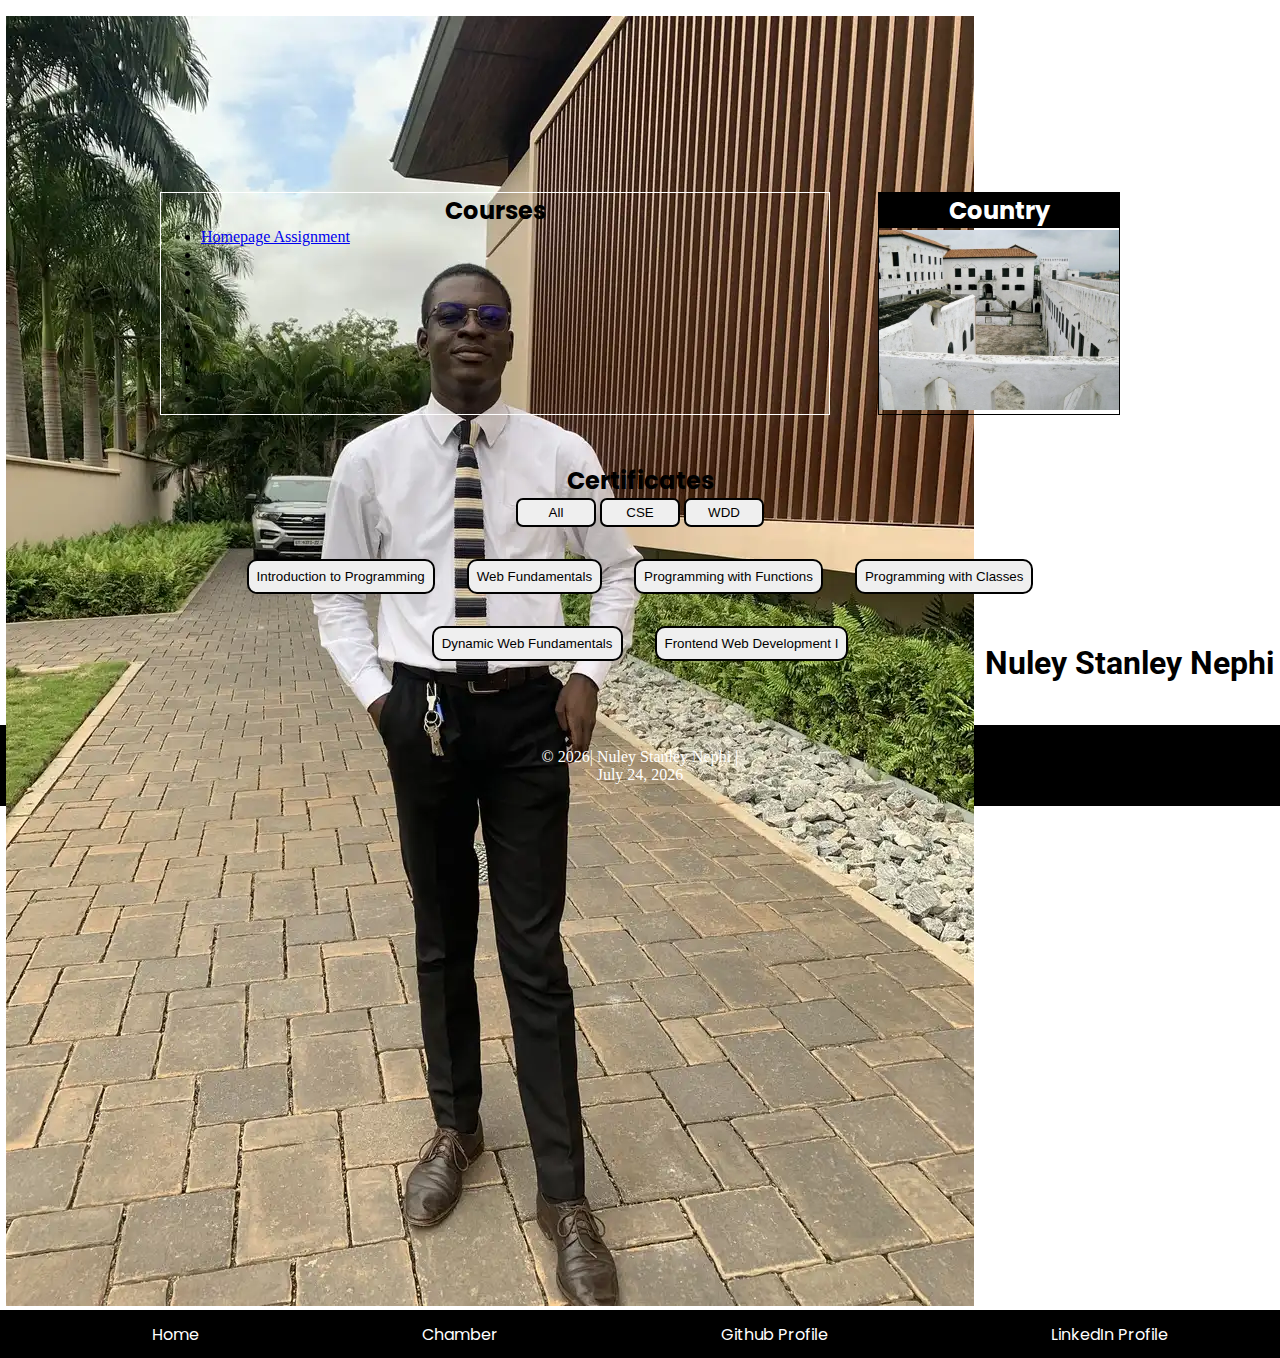
<file: index.html>
<!DOCTYPE html>
<html lang="en">
<head>
    <meta charset="UTF-8">
    <meta name="viewport" content="width=device-width, initial-scale=1.0">
    <meta name="description" content = "Homepage for my semester course work">
    <meta name="author" content = "Nuley Stanley Nephi">
    <meta property= "og:title" content = "My semester homepage">
    <meta property= "og:type" content = "website">
    <meta property= "og:image" content = "https://stanleynephi.github.io/wdd231/images/independence.webp">
    <meta property= "og:url" content = "htts://stanleynephi.github.io/wdd231/index.html">
    <meta name = "twitter:card" content = "summary">
    <meta name = "twitter:site" content = "https://stanleynephi.github.io/wdd231/index.html">
    <meta name="twitter:title" content="Homepage Website for Nephi Nuley Stanley" />
    <meta name="twitter:description" content="View the assignments for this semester" />
    <meta name="twitter:image" content="https://stanleynephi.github.io/wdd231/images/independence.webp" />
    <title>WDD231- Stanley Nuley Nephi</title>
    <link rel="icon" href="./images/favicon.ico">
    <link rel="stylesheet" href="./styles/index.css">
    <link rel="stylesheet" href="./styles/index_small_screen.css">
    <link rel="preconnect" href="https://fonts.googleapis.com">
    <link rel="preconnect" href="https://fonts.gstatic.com" crossorigin>
    <link href="https://fonts.googleapis.com/css2?family=Poppins:ital,wght@0,100;0,200;0,300;0,400;0,500;0,600;0,700;0,800;0,900;1,100;1,200;1,300;1,400;1,500;1,600;1,700;1,800;1,900&family=Roboto:ital,wght@0,100;0,300;0,400;0,500;0,700;0,900;1,100;1,300;1,400;1,500;1,700;1,900&display=swap" rel="stylesheet">
    <script defer src="./scripts/index.js"></script>
</head>
<body>
   <header>
        <div class="profile">
            <picture>
                <source media="(max-width: 786px)" srcset="./images/profileimagesmall.webp">
                <source media="(min-width: 787px )" srcset="./images/profileimage.webp">
                <img src="./images/profileimage.webp" alt="owners_profile_photo">
            </picture>
            <h1>Nuley Stanley Nephi</h1>
        </div>
        <div class="controls">
            <div class="buttons">
                <div class="row">
                    <input type="checkbox" id="hamburger" />
                    <label for="hamburger" class="hamburger">
                      <span class="line"></span>
                      <span class="line"></span>
                      <span class="line"></span>
                    </label>
                </div>
            </div>
        </div>

        <nav>
            <ul class="navigation">
                <li><a href="./index.html">Home </a></li>
                <li><a href="#">Chamber</a></li>
                <li><a href="https://github.com/stanleynephi/WDD231" target="_blank">Github Profile</a></li>
                <li><a href="https://www.linkedin.com/in/stanleynuley/" target="_blank">LinkedIn Profile</a></li>
            </ul>
          </nav>
    </header>

   <main>
        <Section class="main_contents">
            <section class="coursework">
                <h2>Courses</h2>
                <ul class="list_of_coursework">
                    <li><a href="index.html">Homepage Assignment</a></li>
                    <li></li>
                    <li></li>
                    <li></li>
                    <li></li>
                    <li></li>
                    <li></li>
                    <li></li>
                    <li></li>
                    <li></li>
                </ul>
            </section>
            <section class="country">
                <h2>country</h2>
                <picture>
                        <source media="(min-width: 787px)" srcset="./images/elminacastle.webp">
                        <source media="(max-width: 786px)" srcset="./images/elminacastle.webp">
                        <img src="./images/elminacastle.webp" alt="image_of_elmina_castle">
                </picture>
            </section>
        </Section>
   </main>
   <aside>
        <h2>Certificates</h2>
        <div class="certificate_selections">
            <button class="certificate_buttons_all">All</button>
            <button class="certificate_buttons_cse">CSE</button>
            <button class="certificate_buttons_wdd">WDD</button>
        </div>
        <div class="certificates_courses">

        </div>
   </aside>
   <footer>
        <div class="copyright_year">
            &copy; <span></span>| Nuley Stanley Nephi |
        </div>
        <div id="lastmodified">
        </div>
   </footer>
</body>
</html>
</file>
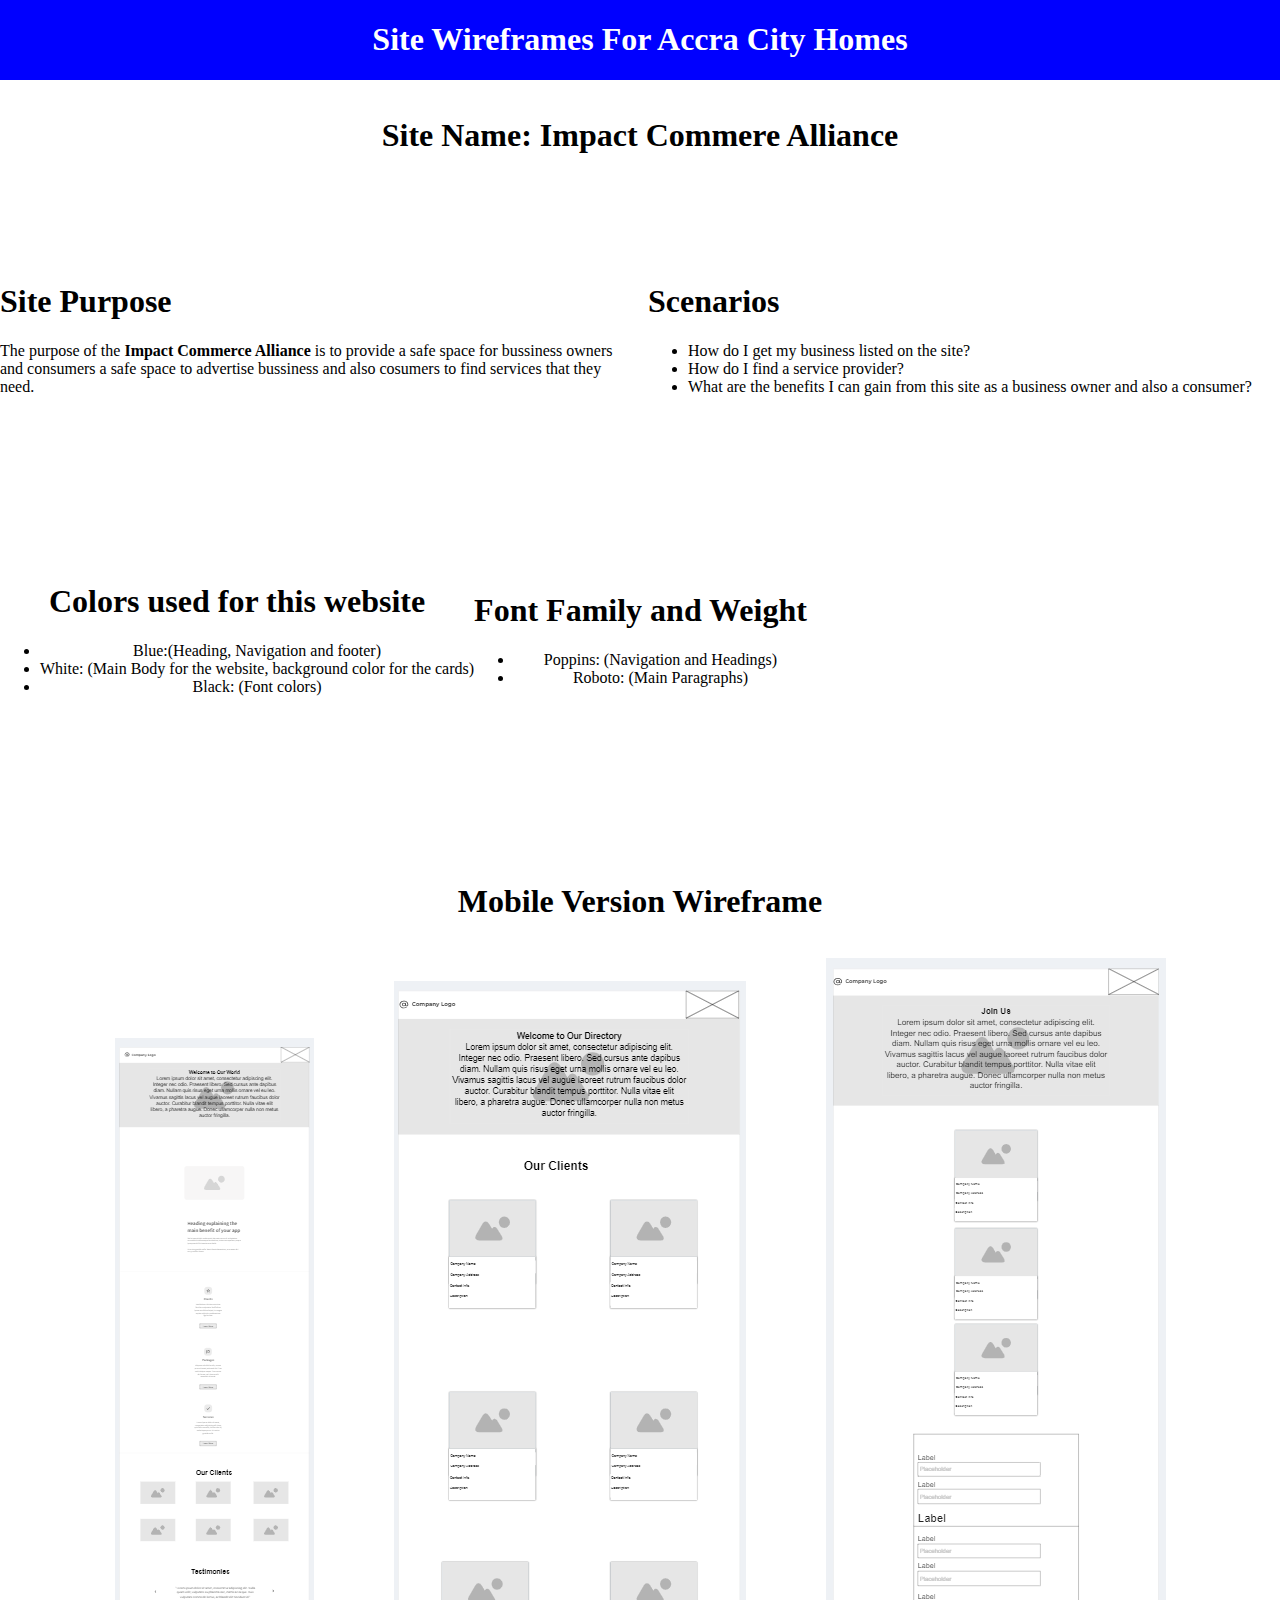
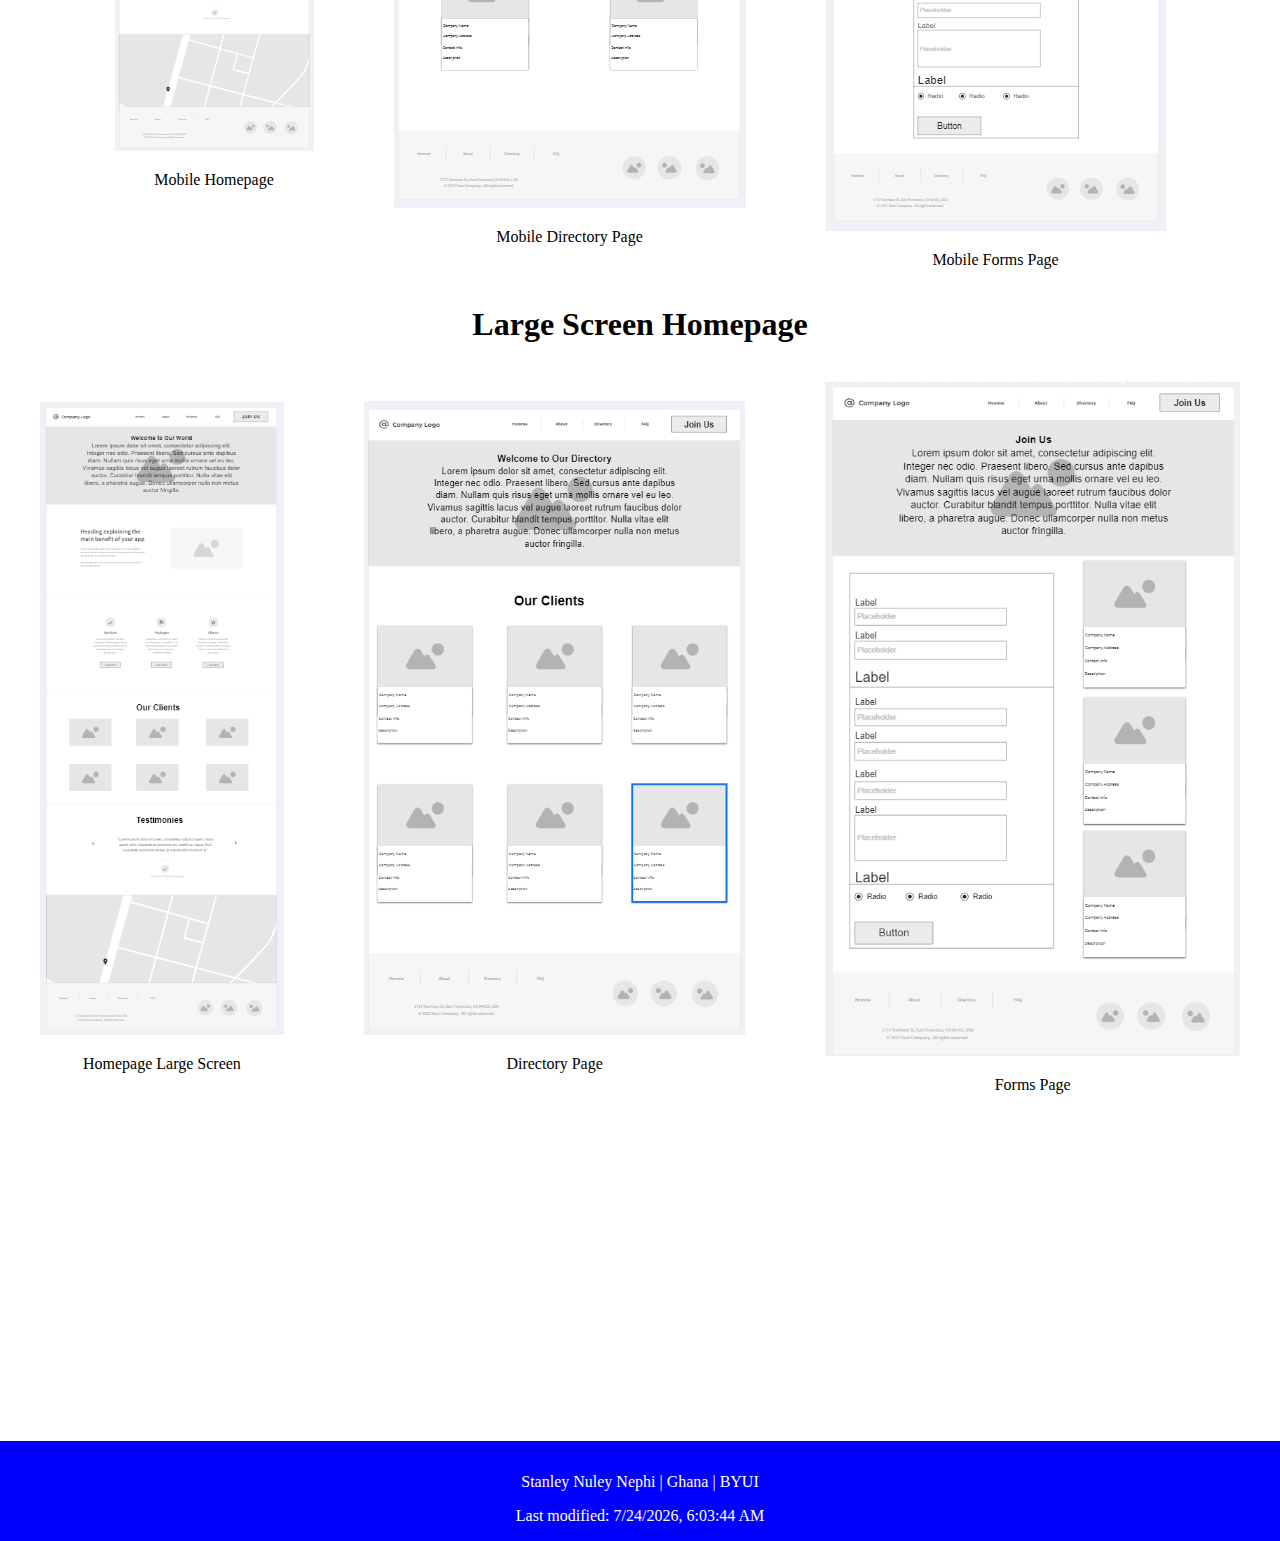
<file: project/siteplan.html>
<!DOCTYPE html>
<html lang="en">
<head>
    <meta charset="UTF-8">
    <meta name="viewport" content="width=device-width, initial-scale=1.0">
    <meta name="description" content = "Site Plan for Nephi chamber of commerce">
    <meta name="author" content = "Nuley Stanley Nephi">
    <meta property= "og:title" content = "Chamber of Commerce Site Plan">
    <meta property= "og:type" content = "website">
    <meta property= "og:image" content = "">
    <meta property= "og:url" content = "">
    <meta name = "twitter:card" content = "summary">
    <meta name = "twitter:site" content = "">
    <meta name="twitter:title" content="" />
    <meta name="twitter:description" content="" />
    <meta name="twitter:image" content="" />
    <link rel="stylesheet" href="../project/styles/siteplan_largeview.css">
    <link rel="stylesheet" href="../project/styles/siteplan_smallview.css">
    <script defer src="../project/scripts/siteplan.js"></script>
    <title>SitePlan - Chamber of Commerce</title>
</head>
<body>
   <header>
    <h1>Site Wireframes For Accra City Homes</h1>
   </header>
   <main>
    <section class="sitename sitepurpose">
        <div class="name"><h1>Site Name: Impact Commere Alliance</h1></div>
        <div class="purpose">
            <h1>Site Purpose</h1>
            <p>The purpose of the <b>Impact Commerce Alliance</b> is to provide
            a safe space for bussiness owners and consumers a safe space to advertise bussiness and also
            cosumers to find services that they need.
        </p>
        </div>
        <div class="scenario faq">
            <h1>Scenarios</h1>
            <p>
                <ul>
                    <li>How do I get my business  listed on the site?</li>
                    <li>How  do I find a service provider?</li>
                    <li>What are the benefits I can gain  from this site as a business owner and also a consumer?</li>
                </ul>
            </p>
        </div>
    </section>
    <section class="colorschemes typography">
        <div class="colors">
            <h1>Colors used for this website</h1>
            <p>
                <ul>
                    <li>Blue:(Heading, Navigation and footer)</li>
                    <li>White: (Main Body for the website, background color for the cards)</li>
                    <li>Black: (Font colors)</li>
                </ul>
            </p>
        </div>
        <div class="fontfamily">
            <h1>Font Family and Weight</h1>
            <p>
                <ul>
                    <li>Poppins: (Navigation and Headings)</li>
                    <li>Roboto: (Main Paragraphs)</li>
                </ul>
            </p>
        </div>
    </section>
    <section class="mobilewireframes">
        <h1>Mobile Version Wireframe</h1>
        <div class="content">
            <div class="mobileview_mainpage">
                <figure>
                    <picture>
                        <img src="../project/images/mainpage-SmallScreen.jpeg" alt="mobile_mainpage_version">
                    </picture>
                </figure>
                <figcaption>Mobile Homepage</figcaption>
            </div>
            <div class="mobileview_directorypage">
                <figure>
                    <picture>
                        <img src="../project/images/directory-SmallScreen.jpeg" alt="mobile_directory_version">
                    </picture>
                </figure>
                <figcaption>Mobile Directory Page</figcaption>
            </div>
            <div class="mobileview_joinpage">
                <figure>
                    <picture>
                        <img src="../project/images/forms-SmallSreen.jpeg" alt="mobileview_forms_page">
                    </picture>
                </figure>
                <figcaption>Mobile Forms Page</figcaption>
            </div>
        </div>
    </section>

    <section class="largescreenwireframes">
        <h1>Large Screen Homepage</h1>
        <div class="contents">
                <div class="largescreenview_homepage">
                    <figure><picture>
                        <img src="../project/images/mainpage-LargeScreen.jpeg" alt="homepage wireframe large screen">
                    </picture></figure>
                    <figcaption>Homepage Large Screen</figcaption>
                </div>
                <div class="largescreen_directorypage">
                    <figure>
                        <img src="../project/images/directory-LargeScreen.jpeg" alt="largescreen_directorypage">
                    </figure>
                    <figcaption>Directory Page</figcaption>
                </div>
                <div class="largescreen_joinpage">
                    <figure>
                        <img src="../project/images/forms-LargeScreen.jpeg" alt="largescreen_joinpage">
                    </figure>
                    <figcaption>Forms Page</figcaption>
                </div>
        </div>
    </section>
   </main>
   <footer>
    <p></p>
    <span id="lastmodified"></span>
   </footer>
</body>
</html>
</file>
<file: styles/index.css>
@media screen and (min-width: 800px){
  
*{
    margin: 0;

    h1{
        font-family: Roboto;
    }

    h2,nav{
        font-family: Poppins;
        text-transform: capitalize;
    }
}

header{
    display: flex;
    flex-direction: column;
    justify-content: space-around;
    padding: 1rem 0;
    height: 7rem;

    .profile{
        display: flex;
        flex-direction: row;
        justify-content: space-around;
        align-items: center;
    }


    .controls{
        display: none;
    }

    .navigation{
        display: flex;
        flex-direction: row;
        justify-content: space-around;
        align-items: center;
        background-color: black;
        height: 3rem;


        a{
            text-decoration: none; 
            color: white;
        }
    }

}


main{
    height:auto;
    margin: 3rem auto;
    width: 60rem;

    h2{
        text-align: center;
    }
    


    .main_contents{
        display: flex;
        flex-direction: row; 
        justify-content: space-between;
        gap: 3rem;
        
    }

    .coursework{
        width: 45rem;
        border: 1px solid white;

        h2{
            position: relative;
            top: 0rem;
        }
    }

    .country{
        height: auto;
        border: 1px solid black;
        
        
        h2{
            position: relative;
            top: 0rem;
            background-color: black;
            color:white;
            margin-bottom: 2px;
        }

        picture{
        
            img{
                width: 15rem;
            }
        }
    }
}

aside{
    margin: 2rem auto;
    width: 60rem;
    display: flex;
    flex-direction: column;
    justify-content: center;
    align-items: center;
    height: auto;

    .certificate_selections{
       
        button{
            border: 2px solid black;
            width: 5rem;
            padding: .3rem;
            border-radius: 7px;
        }
    }


    .certificates_courses{
        display: flex;
        flex-direction: row;
        flex-wrap: wrap;
        justify-content: center;
        padding: 1rem;
        
        button{
            margin: 1rem;
            width: auto;
            padding: .5rem;
            border-radius: 10px;
            border: 2px solid black;

            a{
                text-decoration: none;
                color: black;
            }
        }
    }
}


footer{
    height: 5rem;
    display: flex;
    flex-direction: column;
    justify-content: center;
    align-items: center;
    border-top: 1px solid black;
    background-color: black;
    color: white;
}

}
</file>
<file: styles/index_small_screen.css>
@media  screen and (max-width: 787px) {

    body{
        margin: 0;
    }

    header {
        width: auto;
        color: white;
        font-family: Roboto;
        text-transform: capitalize;
        font-size: 15px;
        display: flex;
        justify-content:space-around;
        align-items: center;
        background-color: black;
        height: 4rem;
    
       img{
        width: 5rem;
       }
    
    
        .line {
            display: block;
            width: 30px;
            height: 5px;
            background-color: black;
            margin-bottom: 2px;
            transition: 0.5s;
        }
    
        input#hamburger {
            display: none;
        }
    
        #hamburger:checked+.hamburger .line:nth-child(1) {
            transform: translateY(12px) rotate(-45deg);
        }
    
        #hamburger:checked+.hamburger .line:nth-child(2) {
            opacity: 0;
        }
    
        #hamburger:checked+.hamburger .line:nth-child(3) {
            transform: translateY(-4px) rotate(45deg);
        }
    
        .buttons {
            position: fixed;
            right: 1rem;
            top: .7rem;
            background-color: white;
            z-index: 40;
            height: 40px;
            width: 45px;
            box-shadow: 0 4px 8px 0 rgba(0, 0, 0, 0.2);
            display: flex;
            justify-content: center;
            align-items: center;
            border-radius: .3rem;
        }
    
        .navigation{
            display: flex;
            flex-direction: column;
            justify-content: space-around;
            align-items: center;
            list-style: none;
    
    
            a {
                display: none;
                font-size: 30px;
                text-decoration: none;
    
            }
        }
    
    
    
    
        .open {
            position: fixed;
            top: -23px;
            right: -12px;
            height: 98%;
            width: 80%;
            padding: 52px;
            background-color: black;
            transition: 0.5s;
            z-index: 30;
    
            a {
                display: flex;
                gap: -40%;
                color: white;
                text-align: center;
                align-items: center;
                justify-content: center;
                text-transform: capitalize;
                border-top: 3px solid white;
                border-bottom: 3px solid white;
                padding: 3px 0;
    
            }
        }

        .profile{
            display: flex;
            justify-content: center;
            align-items: center;
            
            h1{
                font-size: small;
            }
        }
    }


    main{
        display: flex;

        .coursework{
            a{
                text-decoration: none;
                color: black;
            }
            
            h2{
                text-align: center;
            }
        }


        .country{

            h2{
                text-align: center;
                text-transform: capitalize;

            }
            
            picture{
                
                img{
                    width: 100%;
                }
            }
        }
    }

    aside{
        display: flex;
        flex-direction: column;
        justify-content: center;
        align-items: center;

        .certificate_selections{
            margin-bottom: 2rem;
            display: flex;
            flex-direction: row;
            align-items: center;
            justify-content: space-around;
            width: 100%;
            
            button{
                height: 3rem;
                width: 7rem;
                padding: 1rem;
                border-radius: 5px;
            }

        }


        .certificates_courses{
            width: 100%;
            display: flex;
            flex-direction: column;
            justify-content: space-between;
            gap: .5rem;
            align-items: center;
            padding: 10px;


            button{

                height: 3rem;
                width: 20rem;
                padding: 1rem;

                a{
                    text-decoration: none;
                    color: black;
                    font-weight: 400;
                    font-size: large;
                }
            }

            .iscomplete{
                background-color: #4CAF50;
            }
        }

    }

    footer{
        background-color: black;
        color: white;
        height: 5rem;
        display: flex;
        flex-direction: column;
        justify-content: center;
        align-items: center;
    }

}
</file>
<file: project/styles/siteplan_largeview.css>
@media screen and (min-width: 788px) {
    body{
        margin: 0;
        padding: 0;
    }
    
    header{
        width: 100%;
        background-color: blue;
        display: flex;
        flex-direction: column;
        justify-content: center;
        align-items: center;
        flex-wrap: wrap;
        color: white;
    }
    
    main{
        margin: 1rem auto;
        height: auto;
        display: flex;
        flex-direction: column;
    
        .sitename{
            display: grid;
            grid-template-columns: repeat(auto-fit,minmax(150px,1fr));
            grid-template-rows: repeat(2, 1fr);
            gap: 1rem;
    
            .name{
                grid-column:span 2;
                grid-row: 1/2;
                text-align: center;
            }
    
            .purpose,
            .scenario{
                grid-row: 2/3;
            }
        }
    
        .colorschemes{
            display: flex;
            flex-direction: row;
            justify-content: start;
            align-items: center;
            height: 50vh;
            text-align: center;
        }
    
        .mobilewireframes{
            height: auto;
            display: flex;
            flex-direction: column;
            align-items: center;
            text-align: center;
    
            .content{
                display: flex;
                flex-direction:row;
                justify-content: space-around;
                align-items: center;
                text-align: center;
    
    
                img{
                    width: 100%;
                }
            }
        }
    
        .largescreenwireframes{
            margin: 1rem auto;
            height: 100vh;
            display: flex;
            flex-direction: column;
            align-items: center;
    
            .contents{
                display: flex;
                flex-direction: row;
                align-items: center;
                justify-content: space-around;
                text-align: center;
    
                img{
                    width: 100%;
                }    
            }
        }
    }
    
    footer{
        margin: 15rem auto 0;
        background-color: blue;
        padding: 1rem 0;
        text-align: center;
        color: white;
    }
}
</file>
<file: project/styles/siteplan_smallview.css>
@media screen and (max-width: 787px) {
    body{
        margin: 0;
    }

    header{
        background-color: blue;
        color: white;
        text-align: center;
        width: 100%;
        height: auto;
    }
    main{
        display: flex;
        flex-direction: column;

        .sitename{
            display: flex;
            flex-direction: column;
            justify-content: center;
            align-items: center;
            text-align: center;
        }

        .colorschemes{
            display: flex;
            flex-direction: column;
            justify-content: space-around;
            align-items: center;
            height: auto;
            text-align: center;
        }

        .mobilewireframes{
            display: flex;
            flex-direction: column;
            text-align: center;

            .content{
                display: flex;
                flex-direction: column;
                justify-content: center;
                align-items: center;
                text-align: center;

                img{
                    width: 100%;
                }
            }
        }

        .largescreenwireframes{
            display: flex;
            flex-direction: column;
            text-align: center;

            .contents{
                display: flex;
                flex-direction: column;
                justify-content: center;
                align-items: center;
                text-align: center;

                img{
                    width: 100%;
                }
            }
        }
    }

    footer{
        display: flex;
        flex-direction: column;
        justify-content: center;
        align-items: center;
        background-color: blue;
        color: white;
    }
}
</file>
